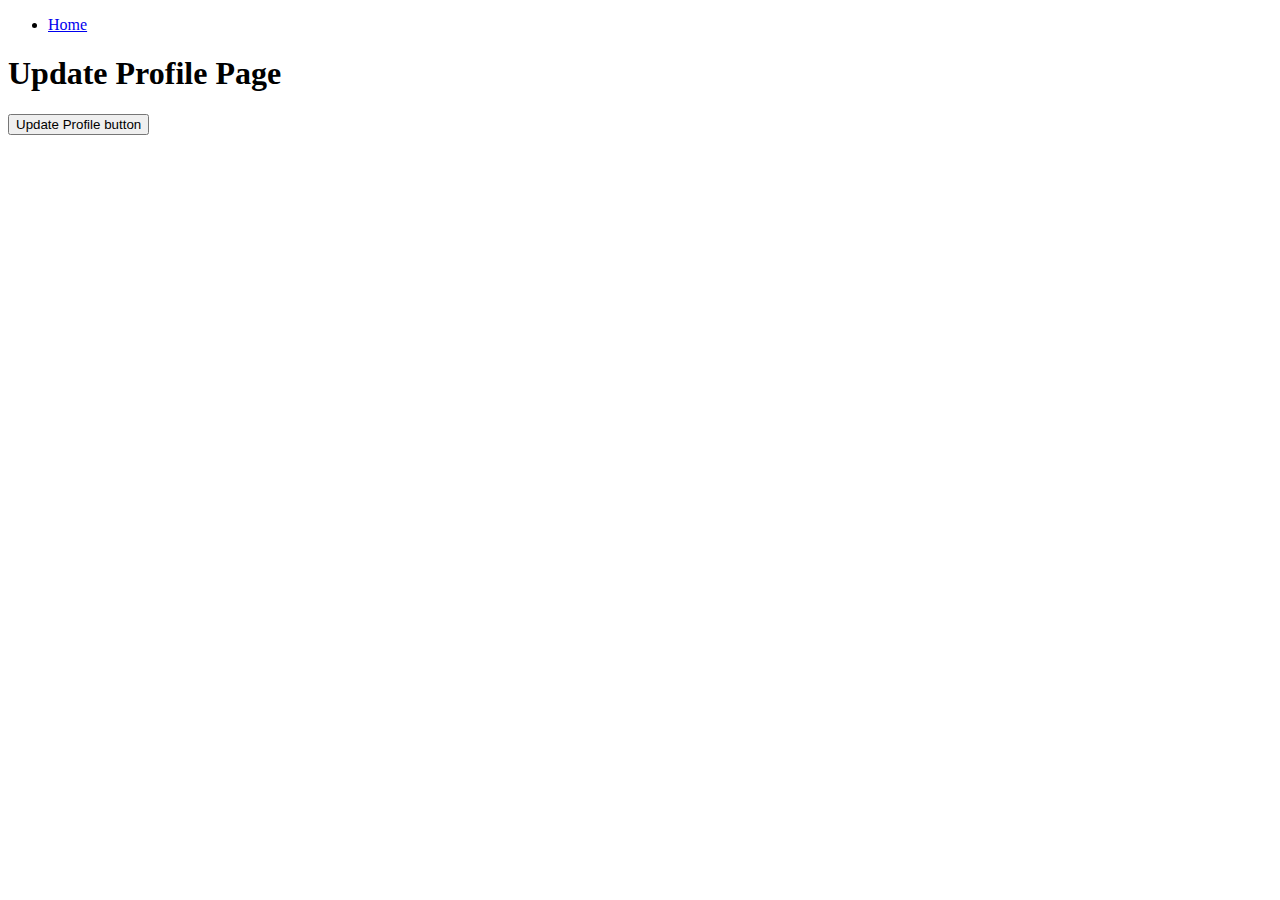
<file: testnum1.html>
<!DOCTYPE html>
<html lang="en">

<head>
    <meta charset="UTF-8">
    <meta http-equiv="X-UA-Compatible" content="IE=edge">
    <meta name="viewport" content="width=device-width, initial-scale=1.0">
    <title>SC</title>
    <script src="https://lpcdn.lpsnmedia.net/webagent/client-SDK.min.js"></script>
    <script src="./functions.js"></script>
</head>

<body>
    <ul>
        <li><a href="index.html">Home</a></li>
    </ul>
    <h1>Update Profile Page</h1>
    <p id="lblLPError"></p>
    <button onclick="updateProfile()">Update Profile button</button>
</body>

</html>
</file>
